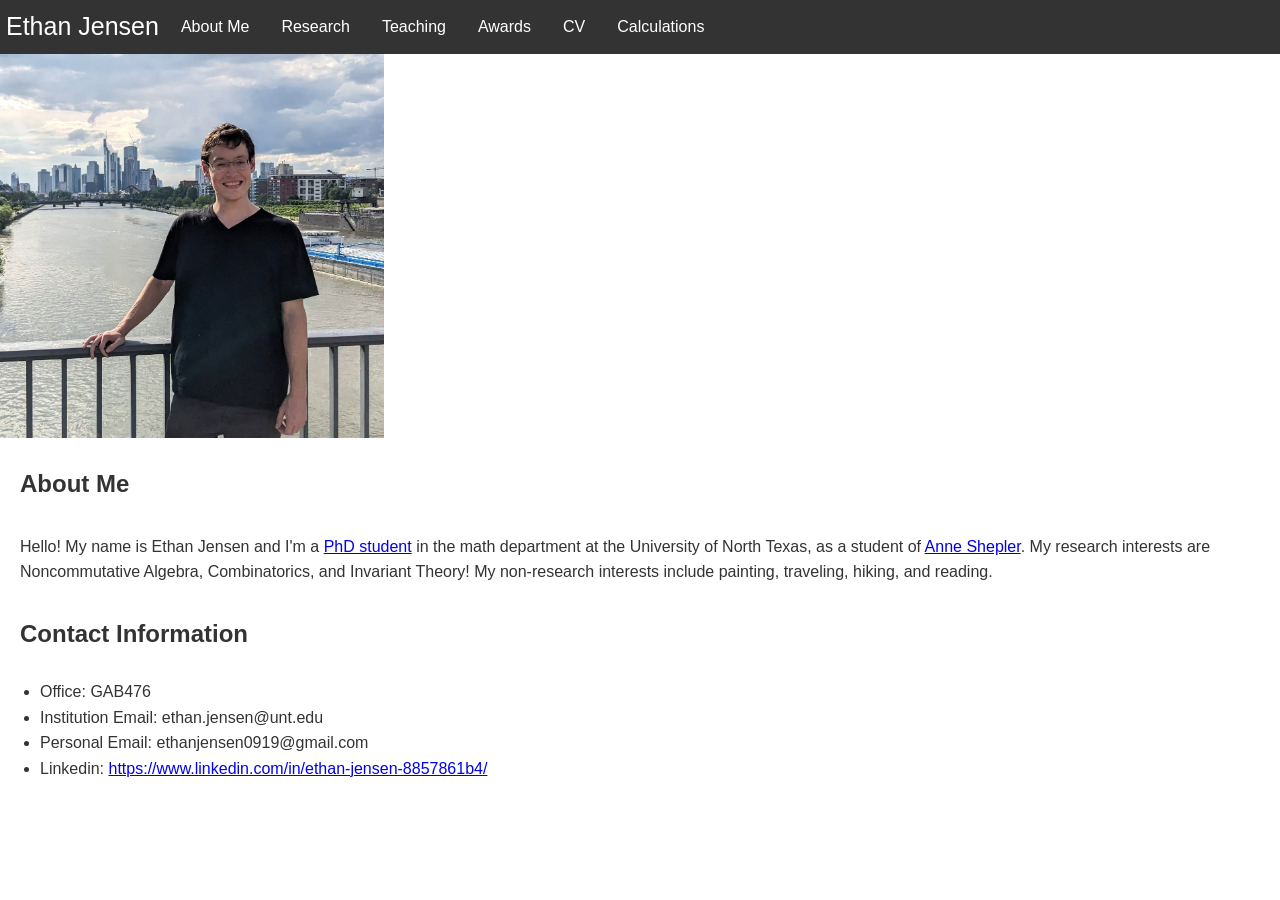
<file: index.html>
<!DOCTYPE html>
<html lang="en">
<head>
    <meta charset="UTF-8">
    <meta name="viewport" content="width=device-width, initial-scale=1.0">
    <link href="style.css" rel="stylesheet" type="text/css" />
    <title>Ethan Jensen</title>
</head>
<body>
    <ul class="navbar">
      <li class ="my-name">Ethan Jensen</li>
      <li><a href="index.html">About Me</a></li>
      <li><a href="research.html">Research</a></li>
      <li><a href="teaching.html">Teaching</a></li>
      <li><a href="awards.html">Awards</a></li>
      <li><a href="cv.html">CV</a></li>
      <li><a href="calculations.html">Calculations</a></li>
    </ul>

    <img src="portrait.jpg" alt="Portrait" id="portrait">
    
    <h2>About Me</h2>
    
    <p>Hello! My name is Ethan Jensen and I'm a
      <a href="https://facultyinfo.unt.edu/faculty-profile?profile=esj0053">PhD student</a>
      in the math department at the University of North Texas, as a student of <a href = "https://sites.math.unt.edu/~ashepler/">Anne Shepler</a>.

      My research interests are Noncommutative Algebra, Combinatorics, and Invariant Theory!

      My non-research interests include painting, traveling, hiking, and reading.
    </p>

    <h2>Contact Information</h2>
    <div>
      <ul>
        <li>Office: GAB476</li>
        <li>Institution Email: ethan.jensen@unt.edu</li>
        <li>Personal Email: ethanjensen0919@gmail.com</li>
        <li>Linkedin: <a href="https://www.linkedin.com/in/ethan-jensen-8857861b4/">https://www.linkedin.com/in/ethan-jensen-8857861b4/</a></li>
      </ul>
    </div>
</body>
</html>
</file>
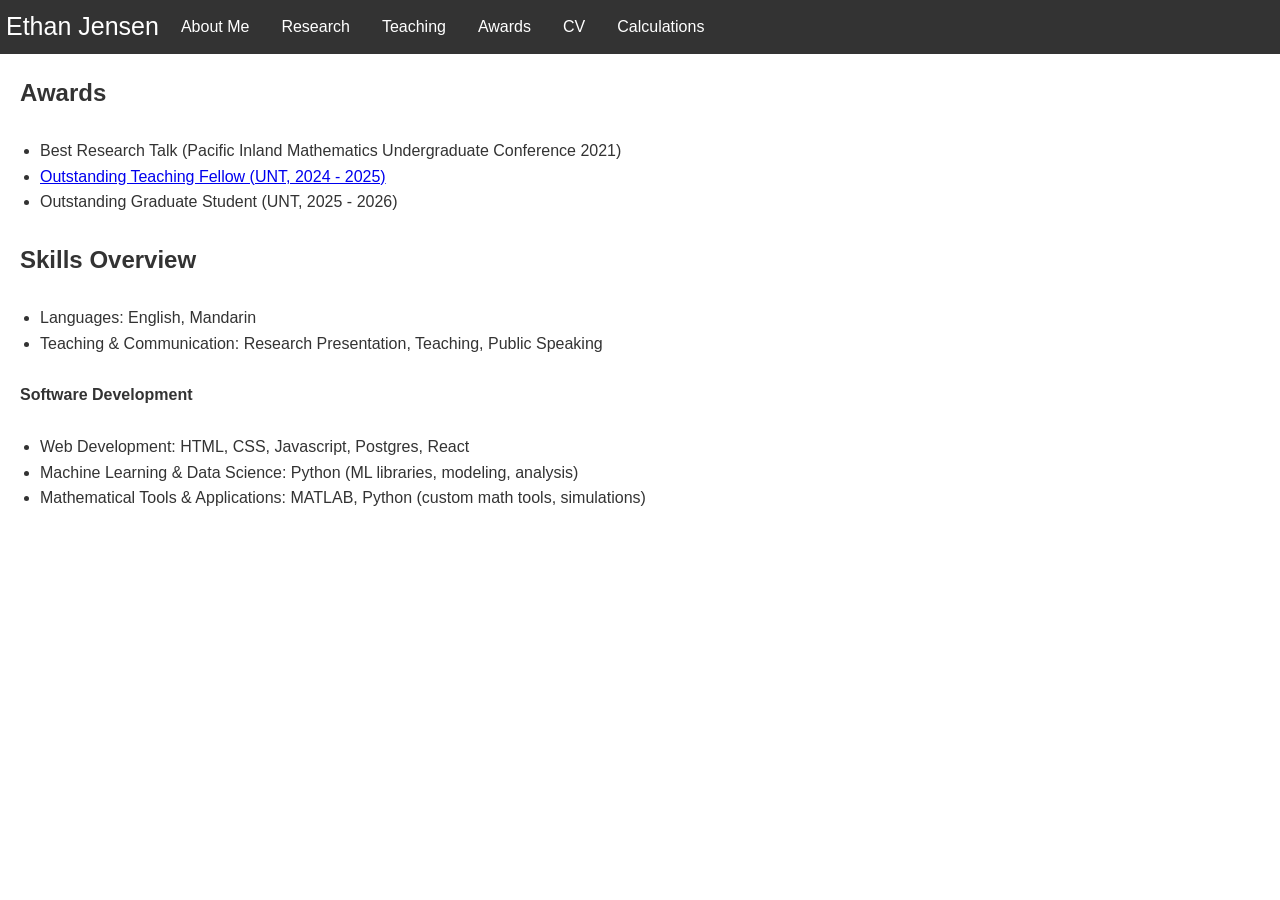
<file: awards.html>
<!DOCTYPE html>
<html lang="en">
<head>
    <meta charset="UTF-8">
    <meta name="viewport" content="width=device-width, initial-scale=1.0">
    <link href="style.css" rel="stylesheet" type="text/css" />
    <title>Ethan Jensen</title>
</head>
<body>
    <ul class="navbar">
      <li class ="my-name">Ethan Jensen</li>
      <li><a href="index.html">About Me</a></li>
      <li><a href="research.html">Research</a></li>
      <li><a href="teaching.html">Teaching</a></li>
      <li><a href="awards.html">Awards</a></li>
      <li><a href="cv.html">CV</a></li>
      <li><a href="calculations.html">Calculations</a></li>
    </ul>
    
    <h2>Awards</h2>
    <div>
      <ul>
        <li>Best Research Talk (Pacific Inland Mathematics Undergraduate Conference 2021)</li>
        <li><a href="https://newsletter.math.unt.edu/2025/">Outstanding Teaching Fellow (UNT, 2024 - 2025)</a></li>
        <li>Outstanding Graduate Student (UNT, 2025 - 2026)</li>
      </ul>
    </div>
    
    <h2>Skills Overview</h2>
    <div>
      <ul>
        <li>Languages: English, Mandarin</li>
        <li>Teaching & Communication: Research Presentation, Teaching, Public Speaking</li>
      </ul>
    </div>
    <h4>Software Development</h4>
    <div>
      <ul>
        <li>Web Development: HTML, CSS, Javascript, Postgres, React</li>
        <li>Machine Learning & Data Science: Python (ML libraries, modeling, analysis)</li>
        <li>Mathematical Tools & Applications: MATLAB, Python (custom math tools, simulations)</li>
      </ul>
    </div>
</body>
</html>
</file>
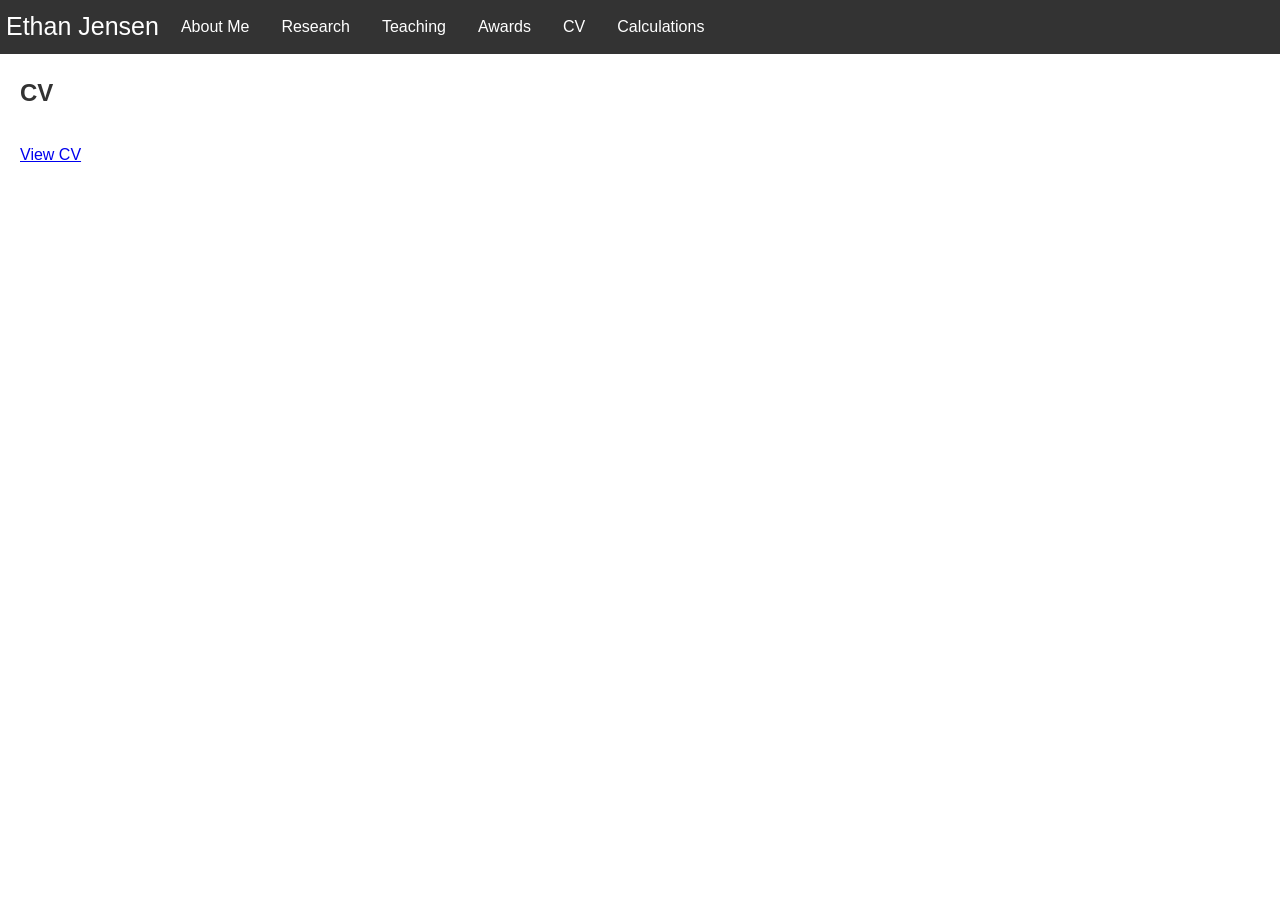
<file: cv.html>
<!DOCTYPE html>
<html lang="en">
<head>
    <meta charset="UTF-8">
    <meta name="viewport" content="width=device-width, initial-scale=1.0">
    <link href="style.css" rel="stylesheet" type="text/css" />
    <title>Ethan Jensen</title>
</head>
<body>
    <ul class="navbar">
      <li class ="my-name">Ethan Jensen</li>
      <li><a href="index.html">About Me</a></li>
      <li><a href="research.html">Research</a></li>
      <li><a href="teaching.html">Teaching</a></li>
      <li><a href="awards.html">Awards</a></li>
      <li><a href="cv.html">CV</a></li>
      <li><a href="calculations.html">Calculations</a></li>
    </ul>
    
    <h2>CV</h2>
    <p>
      <a href="CV_EthanJensen2026.pdf" target="_blank">View CV</a>
    </p>

</body>
</html>
</file>
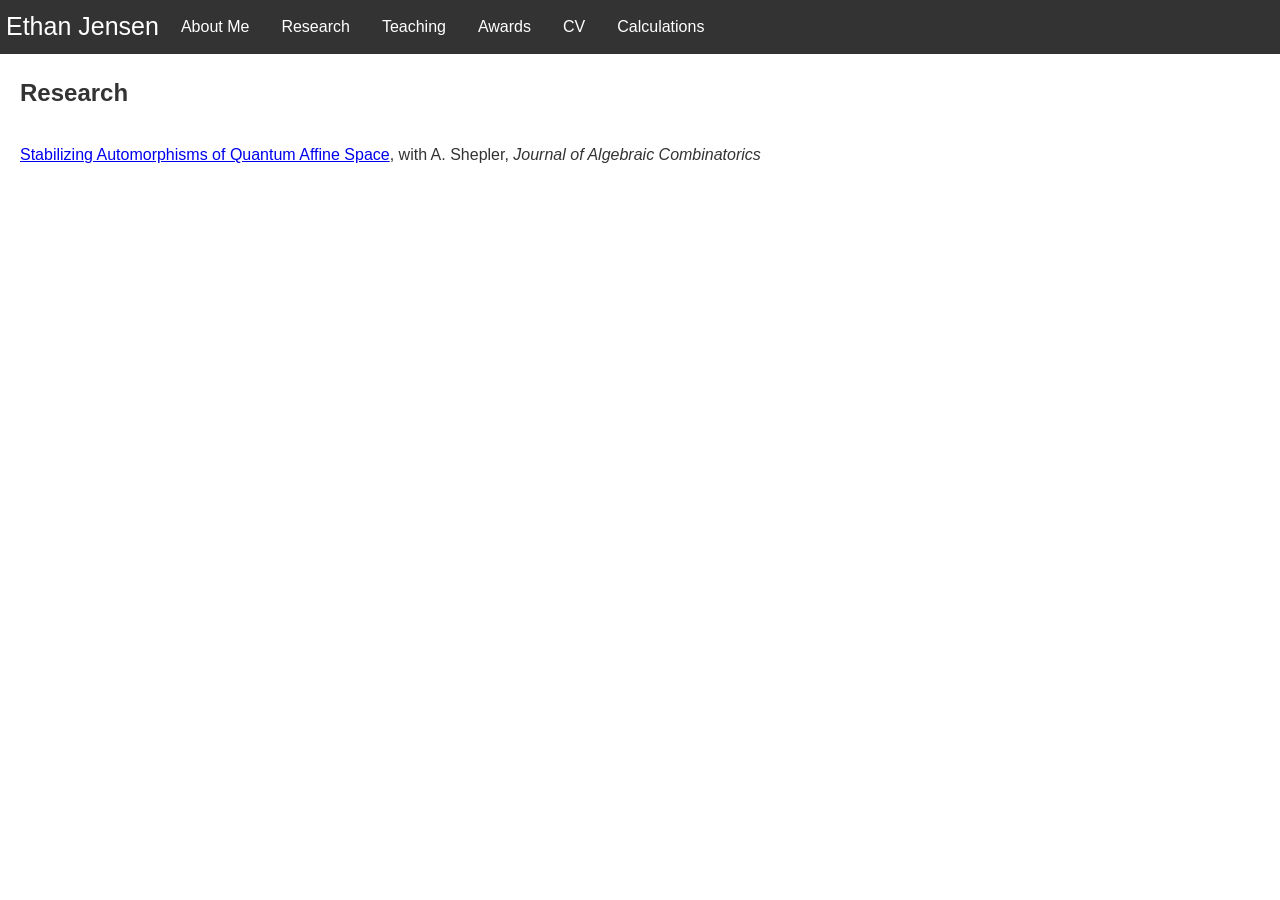
<file: research.html>
<!DOCTYPE html>
<html lang="en">
<head>
    <meta charset="UTF-8">
    <meta name="viewport" content="width=device-width, initial-scale=1.0">
    <link href="style.css" rel="stylesheet" type="text/css" />
    <title>Ethan Jensen</title>
</head>
<body>
    <ul class="navbar">
      <li class ="my-name">Ethan Jensen</li>
      <li><a href="index.html">About Me</a></li>
      <li><a href="research.html">Research</a></li>
      <li><a href="teaching.html">Teaching</a></li>
      <li><a href="awards.html">Awards</a></li>
      <li><a href="cv.html">CV</a></li>
      <li><a href="calculations.html">Calculations</a></li>
    </ul>
    
    <h2>Research</h2>
    <p>
          <a href="JensenSheplerStabilizingAutomorphisms.pdf" target="_blank">Stabilizing Automorphisms of Quantum Affine Space</a>, with A. Shepler, <i>Journal of Algebraic Combinatorics</i>
    </p>
</body>
</html>
</file>
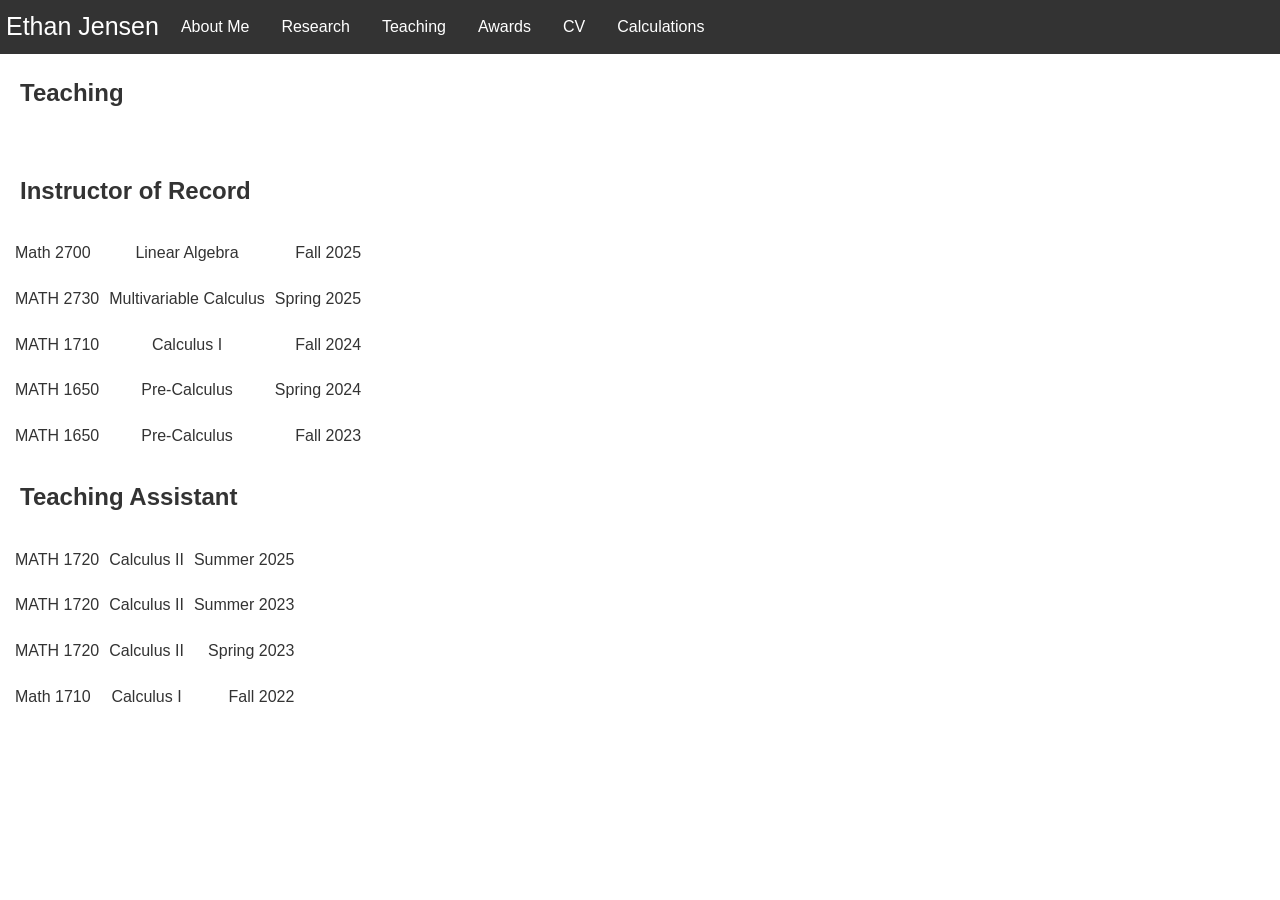
<file: teaching.html>
<!DOCTYPE html>
<html lang="en">
<head>
    <meta charset="UTF-8">
    <meta name="viewport" content="width=device-width, initial-scale=1.0">
    <link href="style.css" rel="stylesheet" type="text/css" />
    <title>Ethan Jensen</title>
</head>
<body>
    <ul class="navbar">
      <li class ="my-name">Ethan Jensen</li>
      <li><a href="index.html">About Me</a></li>
      <li><a href="research.html">Research</a></li>
      <li><a href="teaching.html">Teaching</a></li>
      <li><a href="awards.html">Awards</a></li>
      <li><a href="cv.html">CV</a></li>
      <li><a href="calculations.html">Calculations</a></li>
    </ul>
    
    <h2>Teaching</h2>
    
    <p>
      <div>
        <h2>Instructor of Record</h2>
      <table class="tg"><thead>
        <tr>
          <th class="tg-hvap">Math 2700</th>
          <th class="tg-m6gx">Linear Algebra</th>
          <th class="tg-6uti">Fall 2025</th>
        </tr></thead>
      <tbody>
        <tr>
          <td class="tg-hvap">MATH 2730</td>
          <td class="tg-m6gx">Multivariable Calculus</td>
          <td class="tg-6uti">Spring 2025</td>
        </tr>
        <tr>
          <td class="tg-bld0">MATH 1710</td>
          <td class="tg-83bi">Calculus I</td>
          <td class="tg-98wp">Fall 2024</td>
        </tr>
        <tr>
          <td class="tg-egga">MATH 1650</td>
          <td class="tg-sx3s">Pre-Calculus</td>
          <td class="tg-vurl">Spring 2024</td>
        </tr>
        <tr>
          <td class="tg-hlu1">MATH 1650</td>
          <td class="tg-4qij">Pre-Calculus</td>
          <td class="tg-9efg">Fall 2023</td>
        </tr>
      </tbody></table>
      </div>
      <div>
        <h2>Teaching Assistant</h2>
      <table class="tg">
        <tr>
          <td class="tg-hlu1">MATH 1720</td>
          <td class="tg-4qij">Calculus II</td>
          <td class="tg-9efg">Summer 2025</td>
        </tr>
        <tr>
          <td class="tg-egga">MATH 1720</td>
          <td class="tg-sx3s">Calculus II</td>
          <td class="tg-vurl">Summer 2023</td>
        </tr>
        <tr>
          <td class="tg-hlu1">MATH 1720</td>
          <td class="tg-4qij">Calculus II</td>
          <td class="tg-9efg">Spring 2023</td>
        </tr>
        <tr>
          <td class="tg-hvap">Math 1710</td>
          <td class="tg-m6gx">Calculus I</td>
          <td class="tg-6uti">Fall 2022</td>
        </tr>
      </tbody></table>
      </div>
    </p>
</body>
</html>
</file>
<file: style.css>
body {
    font-family: Arial, sans-serif;
    line-height: 1.6;
    color: #333;
    margin: 0;
    padding: 0;
}

header, footer {
    background-color: #f4f4f4;
    padding: 20px;
    text-align: center;
}

h2, p, h4, .sprap {
  margin: 10px;
  padding: 10px;
}

ul.navbar {
  list-style-type: none;
  margin: 0;
  padding: 0;
  overflow: hidden;
  background-color: #333333;
}

ul.navbar li {
  float: left;
}

ul.navbar li a {
  display: block;
  color: white;
  text-align: center;
  padding: 14px 16px;
  text-decoration: none;
}

ul.navbar li a:hover {
  background-color: #111111;
}

main {
    padding: 20px;
    max-width: 1200px;
    margin: 0 auto;
}

section {
    margin-bottom: 20px;
}

h1, h2 {
    color: #333;
}

#portrait {
  width: 30%;
  height: 30%;
}

.my-name {
  color: white;
  font-size: 25px;
  padding: 6px;
}

/* Generated Table Formatting Garbage */

.tg  {border:none;border-collapse:collapse;border-spacing:0;margin: 10px;
  padding: 10px;}
.tg td{border-style:solid;border-width:0px;font-family:Arial, sans-serif;font-size:14px;overflow:hidden;
  padding:10px 5px;word-break:normal;}
.tg th{border-style:solid;border-width:0px;font-family:Arial, sans-serif;font-size:14px;font-weight:normal;
  overflow:hidden;padding:10px 5px;word-break:normal;}
.tg .tg-m6gx{border-color:inherit;font-family:Verdana, Geneva, sans-serif !important;font-size:16px;text-align:center;
  vertical-align:top}
.tg .tg-4qij{font-family:Verdana, Geneva, sans-serif !important;font-size:16px;text-align:center;vertical-align:top}
.tg .tg-6uti{border-color:inherit;font-family:Verdana, Geneva, sans-serif !important;font-size:16px;text-align:right;
  vertical-align:top}
.tg .tg-hlu1{font-family:Verdana, Geneva, sans-serif !important;font-size:16px;text-align:left;vertical-align:top}
.tg .tg-98wp{border-color:inherit;font-family:Verdana, Geneva, sans-serif !important;font-size:16px;text-align:right;
  vertical-align:top}
.tg .tg-9efg{font-family:Verdana, Geneva, sans-serif !important;font-size:16px;text-align:right;vertical-align:top}
.tg .tg-83bi{border-color:inherit;font-family:Verdana, Geneva, sans-serif !important;font-size:16px;text-align:center;
  vertical-align:top}
.tg .tg-hvap{border-color:inherit;font-family:Verdana, Geneva, sans-serif !important;font-size:16px;text-align:left;
  vertical-align:top}
.tg .tg-bld0{border-color:inherit;font-family:Verdana, Geneva, sans-serif !important;font-size:16px;text-align:left;
  vertical-align:top}
.tg .tg-egga{font-family:Verdana, Geneva, sans-serif !important;font-size:16px;text-align:left;vertical-align:top}
.tg .tg-sx3s{font-family:Verdana, Geneva, sans-serif !important;font-size:16px;text-align:center;vertical-align:top}
.tg .tg-vurl{font-family:Verdana, Geneva, sans-serif !important;font-size:16px;text-align:right;vertical-align:top}

#matrixWrapper {
    display: inline-block;
}

#matrixTable .tabulator-table {
    width: auto !important;   /* prevents full-page stretching */
}

#matrixTable {
    display: inline-block;    /* keeps the table only as wide as needed */
}
</file>
